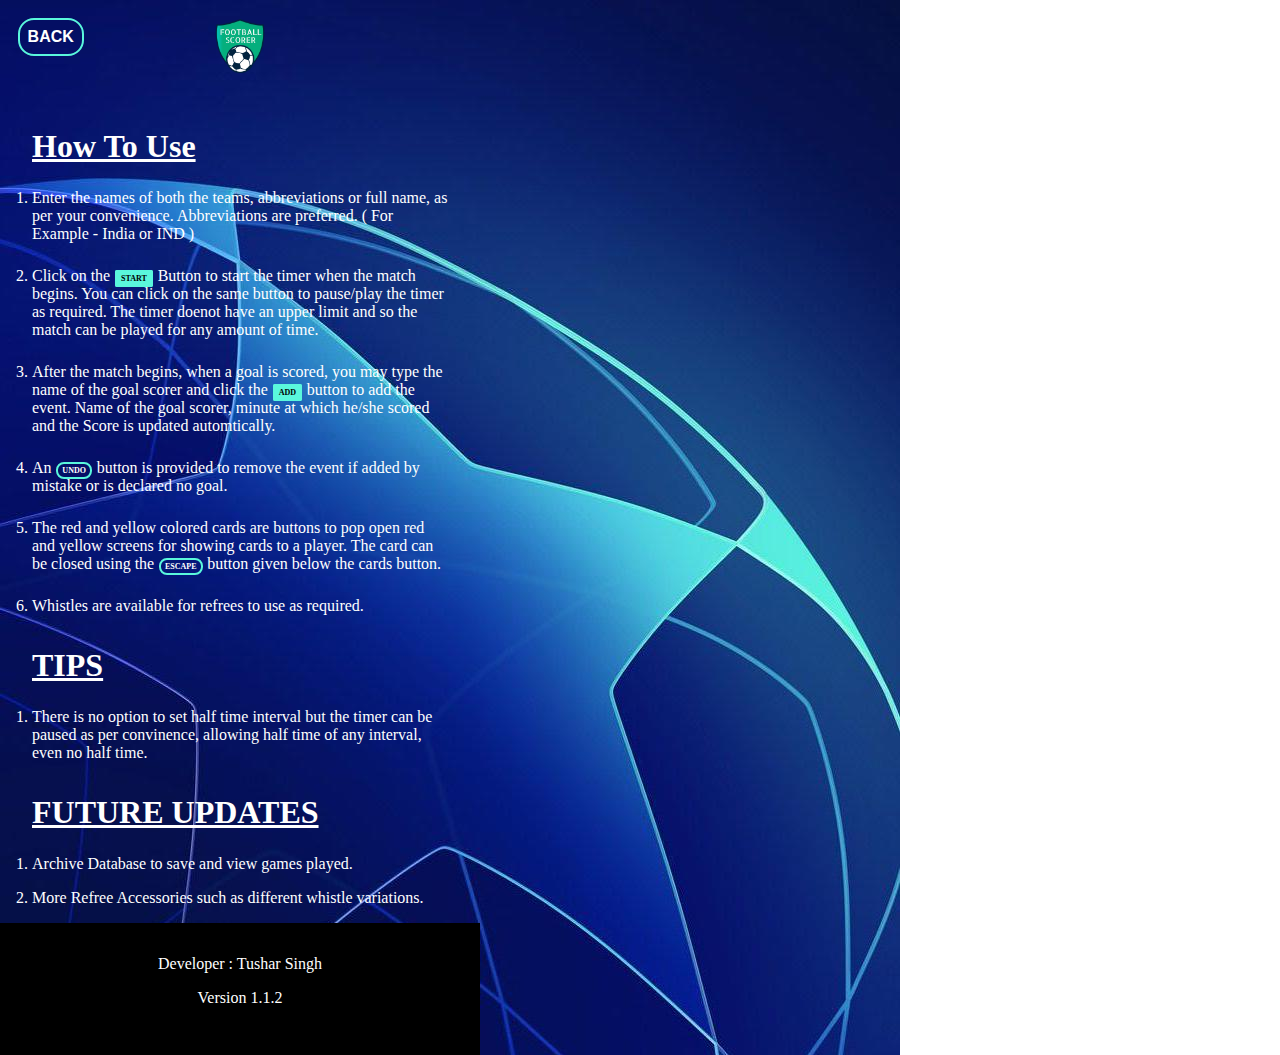
<file: use_about.html>
<!DOCTYPE html>
<html lang="en">

<head>
    <meta charset="UTF-8">
    <meta name="viewport" content="width=device-width, initial-scale=1.0">
    <meta http-equiv="X-UA-Compatible" content="ie=edge">
    <meta http-equiv="Content-Type" content="text/html;charset=UTF-8">
    <meta name="keywords" content="Refree, Football, Football Scorer, Game Tracker, Football Tracker">
    <meta name="description" content="App that lets you track you football game in the most easy and detailed way.">

    <title>How To Use | Football Scorer</title>
    <!--LOGO--><link rel="shortcut icon" href="https://pngimg.com/uploads/football/football_PNG52797.png">

    <style>

        /*----------GLOBAL CSS----------*/
    
        @import url('https://fonts.googleapis.com/css2?family=Langar&display=swap');
    
        *, body{
            margin: 0;
            padding: 0;
            color: var(--white-color);
            max-width: 480px;
        }
        body{
            background: url(./Accessories/background_image.jpg) no-repeat;
        }
        
        a{
            color: inherit;
            text-decoration: none;
        }

        ::placeholder{
            font: inherit;
            color: inherit;
            -webkit-font-smoothing: antialiased;
        }
    
        img{
            height: 60px;
            width: 60px;
            padding: 0em;
            margin: 0em;
        }
    
        input{
            background: none;
            outline: none;
            border: none; 
            text-align: center;
            width: 80px;
            font-weight: 500;
        }
    
        .newEntry{
            font-family: 'Langar', cursive;
            font-size: 1em;
            font-weight: 600;
            -webkit-font-smoothing: antialiased;
            padding: 0;
            margin: 0;
        }
    
        /*----------UTILITY CLASSES----------*/
    
        .container{
            max-width:480px;
            padding-left:1rem;
            padding-right:1rem;
            position: relative;
            z-index: 3;
        }
    
        .input_basic_css{
            font-size: 1em;
            font-weight: 1000;
            padding: 0.25em 0em;
            /*font-family: ;  -------------yet to be added-------------*/
        }
    
        .btn{
            color: var(--black-color);
            font-size: 0.5em;
            font-weight: 600;
            text-transform: uppercase;
            background: var(--button-border-color);
            padding: 0.25em 0.5em;
            border: var(--button-border-color) 2px solid;
            border-radius: 0.25em;
            outline: none;
            margin: 0.1em;
        }
        .btn2{
            color: var(--white-color);
            font-size: 0.5em;
            font-weight: 600;
            text-transform: uppercase;
            background: none;
            padding: 0.25em 0.5em;
            border: var(--button-border-color) 2px solid;
            border-radius: 1em;
            outline: none;
            margin: 0.1em;
        }

        .i_btn{
            color: var(--white-color);
            font-size: 1em;
            font-weight: 600;
            background: none;
            padding: 0.5em;
            border: var(--button-border-color) 2px solid;
            border-radius: 1em;
            outline: none;
            position: absolute;
            top: 0;
            left: 0;
            margin: 0.1em;
            cursor: pointer;
        }
    
        .redcard{
            background:red;
            height: 100vh;
            width: 100vw;
            overflow-x: hidden;
        }
    
        .yellowcard{
            background: yellow;
            height: 100vh;
            width: 100%;
            overflow-x: hidden;
        }
    
        /*----------PSUDO CLASSES----------*/
    
        :root{
            --red-card-color: rgb(255, 0, 0);
            --yellow-card-color: rgb(255, 255, 0);
            --black-color: #000;
            --white-color: #fff;
            --button-border-color: rgb(90, 247, 220);
            --button-hover-color: rgba(90, 247, 221, 0.75);
        }
    
        /*----------ID'S CLASSES----------*/

        #main-head{
            text-align: center;
            padding: 1em;
        }

        #Info_App{
            padding:1em;
        }
        #Info_App .head{
            font-size: 2em;
            font-weight: 600;
            text-decoration: underline;
            padding: 0.5em 0em;
        }
        #Info_App .body{
            font-size: 1em;
            padding: 0.5em 0em 1em 0em;
        }
    
        #footer{
            background-color: var(--black-color);
            color: var(--black-color);
            text-align: center;
            padding: 2em 0em;
        }
        #footer p{
            color: var(--white-color);
            padding-bottom: 1em;
        }
            
    </style>

    <link rel="manifest" href="manifest.json">

</head>

<body>

    <section id="main-head">
        <div class="container">
            <button class="i_btn"><a href="index.html">BACK</a></button>
            <img src="./Accessories/SiteLogo-2.png" alt="">
        </div>
    </section>

    <section id="Info_App">
        <div class="container">
            <p class="head">How To Use</p>
            <ol>
                <li class="body">Enter the names of both the teams, abbreviations or full name, as per your convenience. Abbreviations are preferred. ( For Example - India or IND )</li>
                <li class="body">Click on the <span class="btn">START</span> Button to start the timer when the match begins. You can click on the same button to pause/play the timer as required. The timer doenot have an upper limit and so the match can be played for any amount of time.</li>
                <li class="body">After the match begins, when a goal is scored, you may type the name of the goal scorer and click the <span class="btn">ADD</span> button to add the event. Name of the goal scorer, minute at which he/she scored and the Score is updated automtically.</li>
                <li class="body">An <span class="btn2">UNDO</span> button is provided to remove the event if added by mistake or is declared no goal.</li>
                <li class="body">The red and yellow colored cards are buttons to pop open red and yellow screens for showing cards to a player. The card can be closed using the <span class="btn2">ESCAPE</span> button given below the cards button.</li>
                <li class="body">Whistles are available for refrees to use as required.</li>

            </ol>

            <p class="head">TIPS</p>
            <ol>
                <li class="body">There is no option to set half time interval but the timer can be paused as per convinence, allowing half time of any interval, even no half time.</li>
            </ol>

            <p class="head">FUTURE UPDATES</p>
            <ol>
                <li class="body">Archive Database to save and view games played.</li>
                <li>More Refree Accessories such as different whistle variations.</li>
            </ol>
        </div>
    </section>
    
    <section id="footer">
        <div class="container">
            <p>Developer : <a href="https://www.instagram.com/official.tusharsingh?r=nametag">Tushar Singh</a></p>
            <p>Version 1.1.2</p>
        </div>
    </section>

    <script src="myscripts.js"></script>

</body>

</html>
</file>
